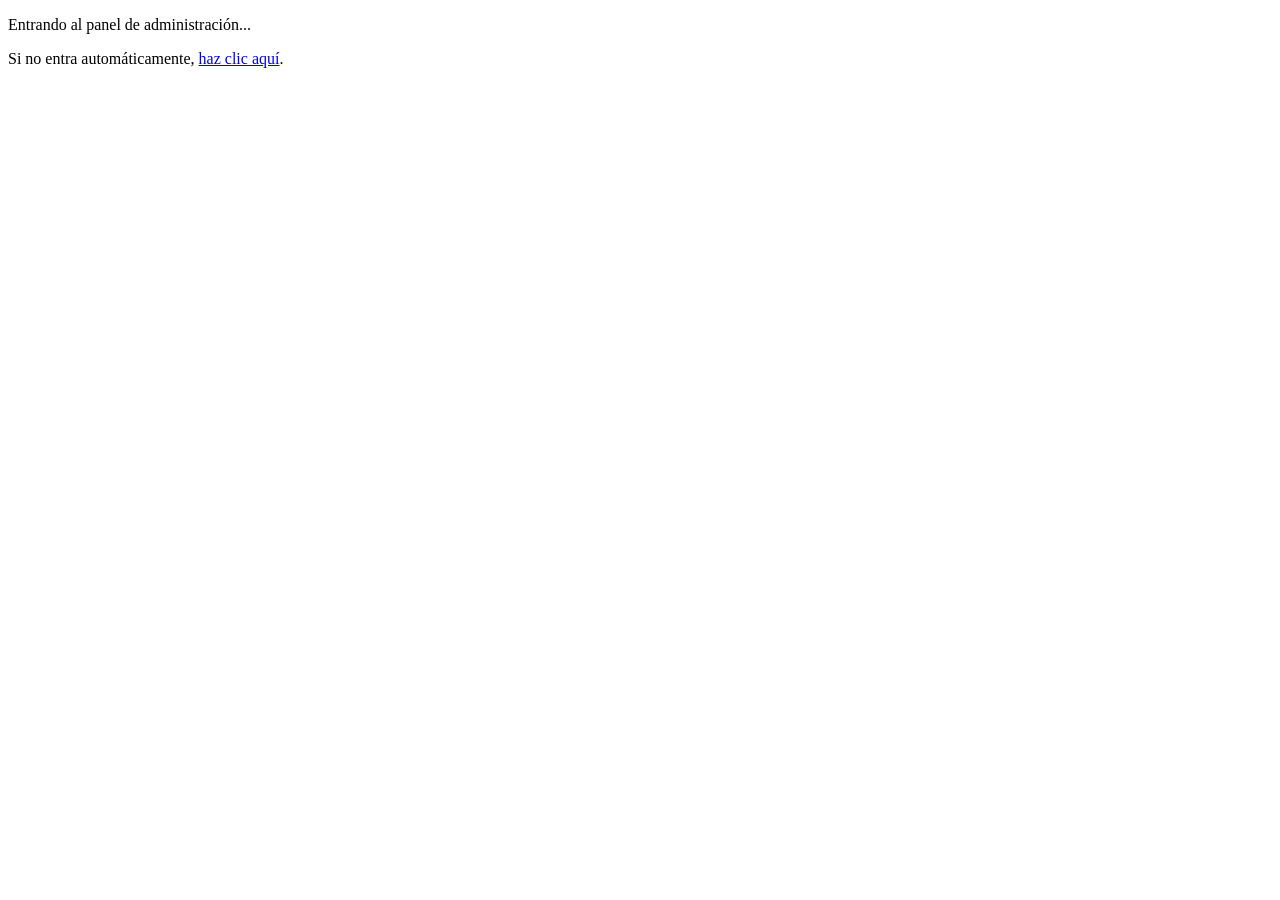
<file: bimestral/admin.html>
<!DOCTYPE html>
<html lang="es">

<head>
    <meta charset="UTF-8">
    <meta name="viewport" content="width=device-width, initial-scale=1.0">

    <title>Administración | ZØREN</title>

    <meta http-equiv="refresh" content="0; url=admin.php">

</head>

<body>

    <p>Entrando al panel de administración...</p>

    <p>
        Si no entra automáticamente,
        <a href="admin.php">haz clic aquí</a>.
    </p>

</body>

</html>
</file>
